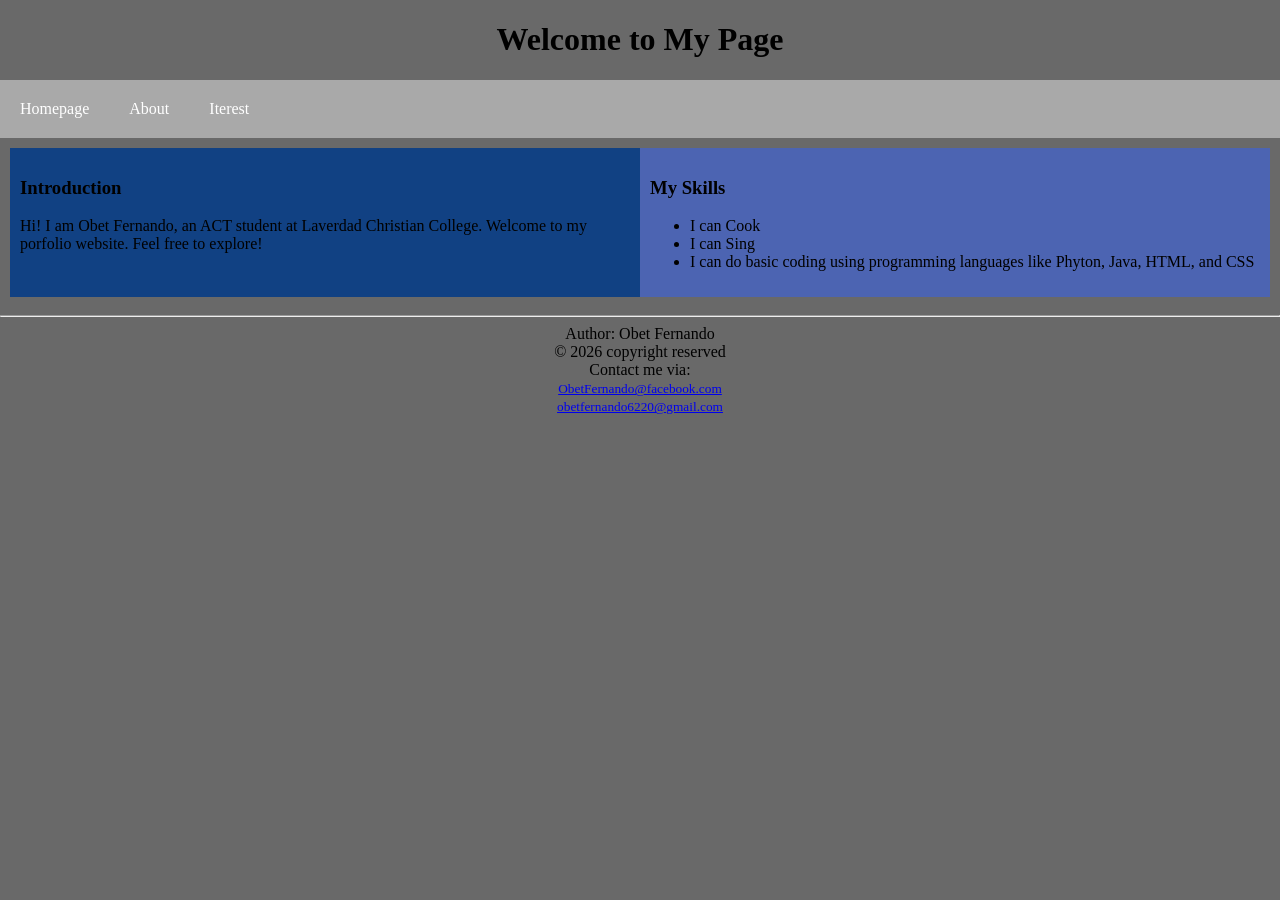
<file: index.html>
<!DOCTYPE html>
<html lang="en">
<head>
    <meta charset="UTF-8">
    <meta name="viewport" content="width=device-width, initial-scale=1.0">
    <link rel="stylesheet" href="styles.css">
    <title>Document</title>
</head>
<body>
    <h1>Welcome to My Page</h1>
 <!--navigation bar-->
   <nav class="navbar">
      <ul>
         <li><a href="file:///c%3A/Users/Admin/.vscode/actkosaweb/index.html">Homepage</a></li> 
         <li><a href="file:///c%3A/Users/Admin/.vscode/actkosaweb/about.html">About</a></li> 
         <li><a href="file:///c%3A/Users/Admin/.vscode/actkosaweb/interests.html">Iterest</a></li> 
      </ul>
   </nav>
<!--Content-->
<!--About Me-->
  <main>
      <div class="homepage">
        <div class="intro">
          <h3>Introduction</h3>
          <p>Hi! I am Obet Fernando, an ACT student at Laverdad Christian College. Welcome to my porfolio website. Feel free to explore! </p>
        </div>

        <div class="skills">
          <h3>My Skills</h3>
          <ul>
            <li>I can Cook</li>
            <li>I can Sing</li>
            <li>I can do basic coding using programming languages like Phyton, Java, HTML, and CSS</li>
          </ul>
        </div>
      </div>
      
  </main>
<!--Footer-->
  <footer>
    <hr>
    Author: Obet Fernando <br>
    &copy; 2026 copyright reserved <br>
    Contact me via: <br>
    <small><a href="https://www.facebook.com/share/18N39J875Y/
">ObetFernando@facebook.com</a></small> <br>
<small><a href="obetfernando6220@gmail.com">obetfernando6220@gmail.com</a></small> <br>
  </footer>
</body>
</html>
</file>
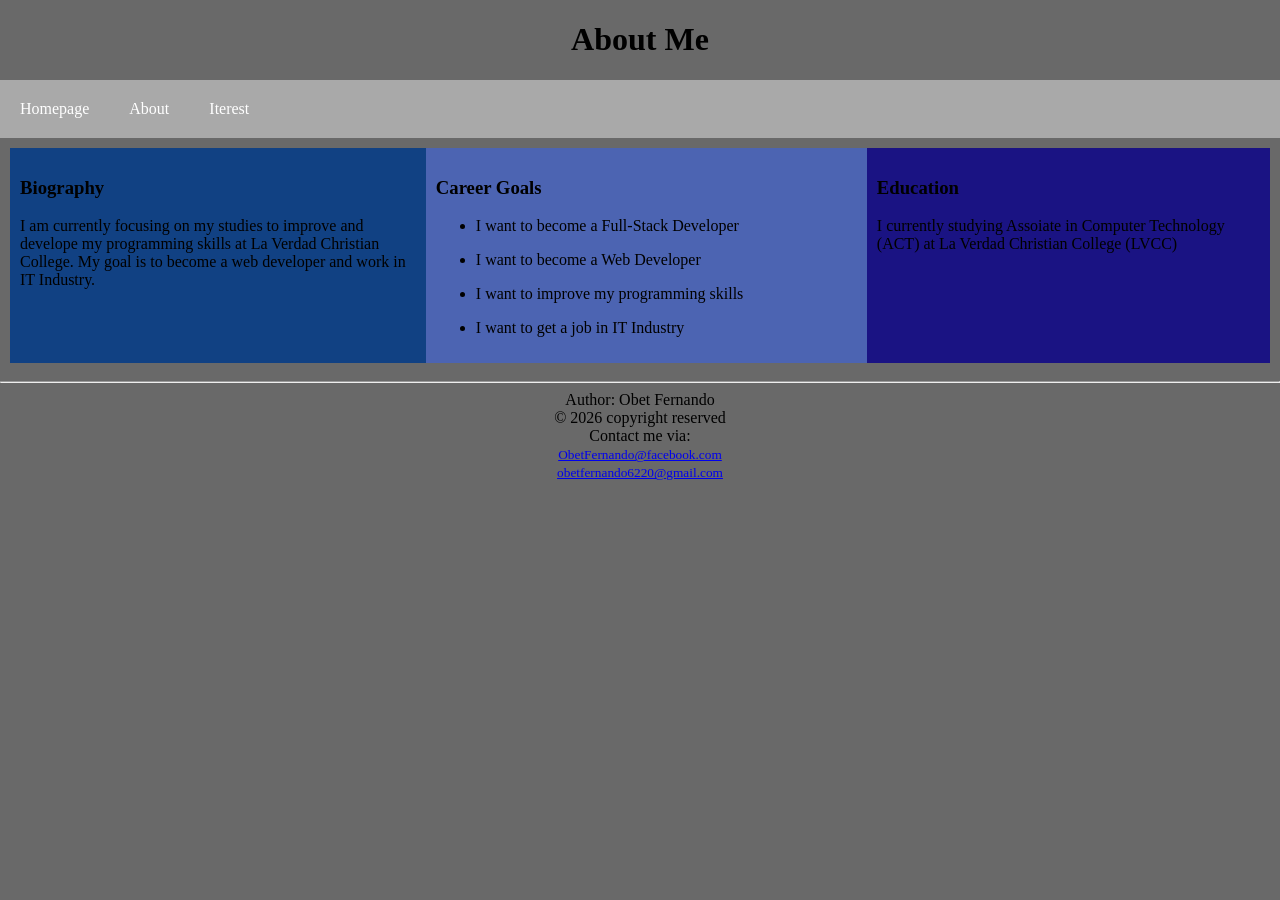
<file: about.html>
<!DOCTYPE html>
<html lang="en">
<head>
    <meta charset="UTF-8">
    <meta name="viewport" content="width=device-width, initial-scale=1.0">
    <link rel="stylesheet" href="styles.css">
    <title>Document</title>
</head>
<body>
    <h1>About Me</h1>
    <!--navigation bar-->
<nav class="navbar">
    <ul>
         <li><a href="file:///c%3A/Users/Admin/.vscode/actkosaweb/index.html">Homepage</a></li> 
        <li><a href="file:///c%3A/Users/Admin/.vscode/actkosaweb/about.html">About</a></li> 
        <li><a href="file:///c%3A/Users/Admin/.vscode/actkosaweb/interests.html">Iterest</a></li> 
    </ul>
</nav>
<!--Content-->
<!--About Me-->
    <main>
        <div class="about">
            <div class="bio">
                <h3>Biography</h3>
                <p>I am currently focusing on my studies to improve and develope my programming skills at La Verdad Christian College. My goal is to become a web developer and work in IT Industry.</p>
            </div>
              <div class="career">
                <h3>Career Goals</h3>
                <ul>
                    <li><p>I want to become a Full-Stack Developer</p></li>
                    <li><p>I want to become a Web Developer</p></li>
                    <li><p>I want to improve my programming skills</p></li>
                    <li><p>I want to get a job in IT Industry</p></li>
                </ul>
            </div>
            <div class="educ">
                <h3>Education</h3>
                <p>I currently studying Assoiate in Computer Technology (ACT) at La Verdad Christian College (LVCC)</p>
            </div>
        </div>
        </main>
<!--Footer-->
     <footer>
    <hr>
    Author: Obet Fernando <br>
    &copy; 2026 copyright reserved <br>
    Contact me via: <br>
    <small><a href="https://www.facebook.com/share/18N39J875Y/
">ObetFernando@facebook.com</a></small> <br>
<small><a href="obetfernando6220@gmail.com">obetfernando6220@gmail.com</a></small> <br>
</body>
</html>
</file>
<file: styles.css>
/*General*/
*{
    box-sizing: border-box;
}
body{
    margin: 0px;
    background-color: dimgrey;
}
h1{
    text-align: center;
}
/*Navigation Bar*/
.navbar ul{
    list-style-type: none;
    background-color:darkgrey;
    padding: 0px;
    margin: 0px;
    overflow: hidden; 
}
.navbar a{
    color: white;
    text-decoration: none;
    padding: 20px;
    display: block;
    text-align: center;
}
.navbar a:hover{
    background-color: goldenrod;
}
.navbar li{
    float: left;
    width: auto;
}
/*Homepage Divisions*/
.homepage{
    display: grid;
    grid-template-columns: 50% 50%;

}
div{
    text-align: auto;
    width: auto;
    padding: 10px;
}
.intro{
    background-color: rgb(17, 65, 131);
}
.skills{
    background-color: rgb(76, 100, 178);
}

/*About Me Divisions*/
.about{
    display: grid;
    grid-template-columns: 33% 35% 32%;

}
.bio{
    background-color:  rgb(17, 65, 131);
}
.educ{
    background-color:rgb(26, 19, 131);
}
.career{
    background-color: rgb(76, 100, 178)  ;
}

/*y Interests Divisions*/
.interests{
    margin-top: 10px;
    display: grid;
    grid-template-columns: 25% 25% 25% 25%;
}
.gaming{
   background-color: rgb(17, 65, 131);
}
.code{
    background-color: rgb(26, 19, 131);
}
.chess{
   background-color: rgb(76, 100, 178);
}
.business{
    background-color: rgb(190, 143, 25);
}

/*Footer*/
footer{
    text-align: center;
    margin-top: 0px;
}
</file>
